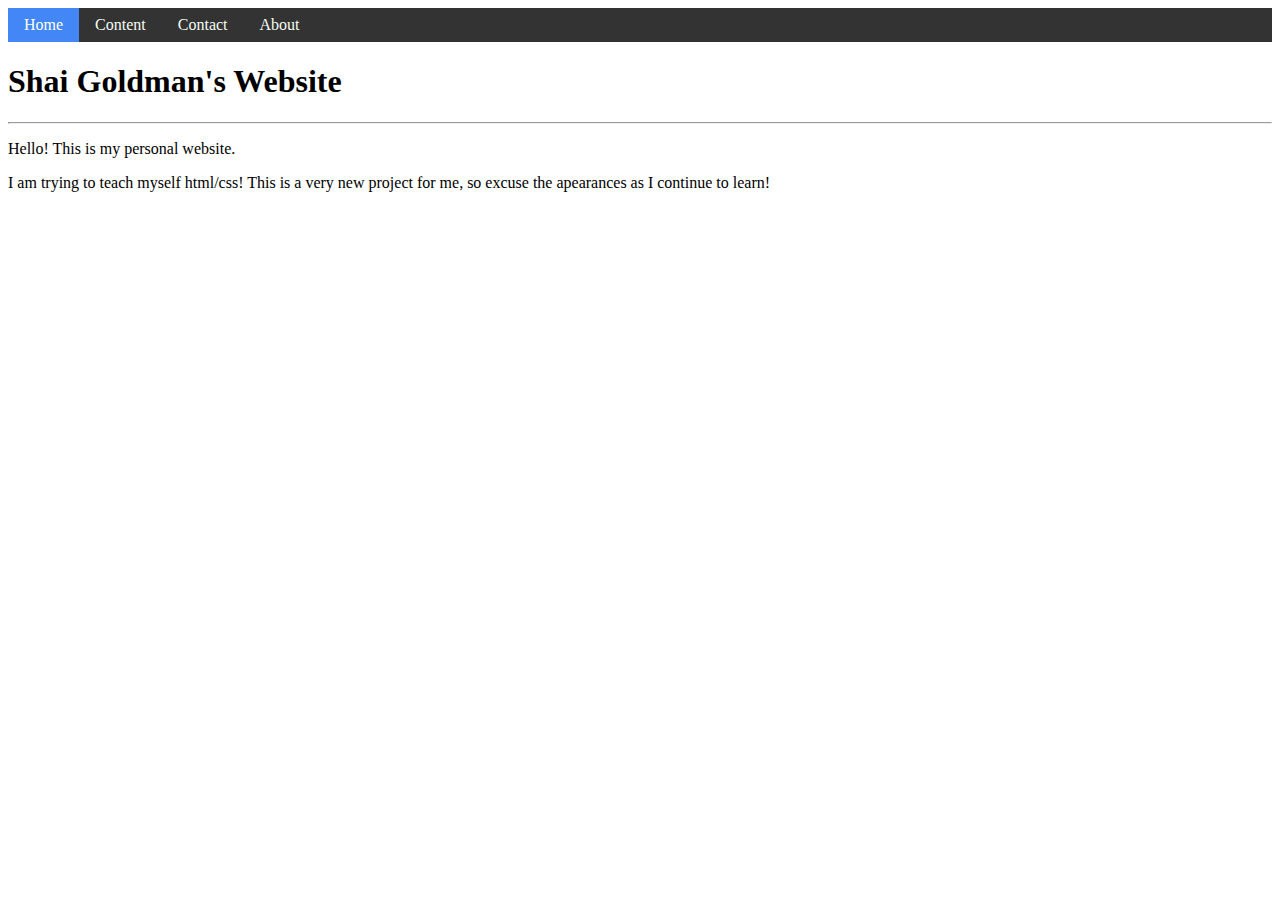
<file: index.html>
<!DOCTYPE html>
<html>
  <head>
    <meta charset="UTF-8">
    <link rel="stylesheet" href="styles.css">
    <meta name="description"
          content="This is Shai Goldman's Personal website. I just started making it!"
          >
    <title>Shai Goldman</title>
  </head>
  <body>

    <header>
      <!--nav bar-->
      <ul>
        <li><a class="active" href="index.html">Home</a></li>
        <li><a href="news.asp">Content</a></li>
        <li><a href="contact.asp">Contact</a></li>
        <li><a href="about.html">About</a></li>
      </ul>
      <!--end nav bar-->
      <h1>Shai Goldman's Website</h1>
      <hr>
    </header>

    <main>
    <p> Hello! This is my personal website. </p>
    <p> I am trying to teach myself html/css! This
      is a very new project for me, so excuse the apearances
      as I continue to learn! </p>
    </main>

    <footer>

    </footer>


    <!-- this is a comment -->

  </body>

</html>
</file>
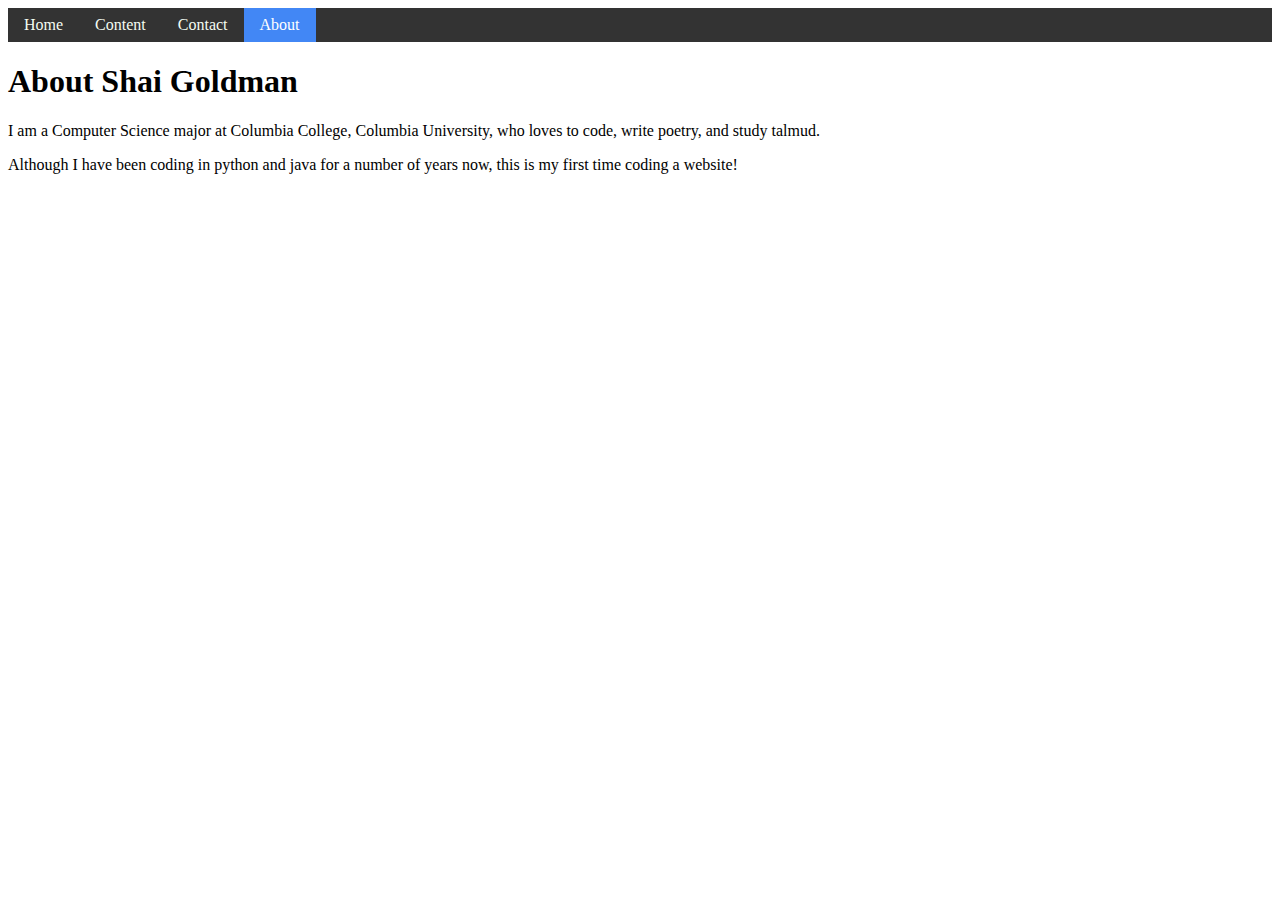
<file: about.html>
<!DOCTYPE html>
<html>
  <head>
    <meta charset="UTF-8">
    <meta name="description"
          content="This is Shai Goldman's about page."
          >
    <title>Shai Goldman</title>
    <link rel="stylesheet" href="styles.css">
  </head>
  <body>
    <header>
      <!--nav bar-->
      <ul>
        <li><a href="index.html">Home</a></li>
        <li><a href="news.asp">Content</a></li>
        <li><a href="contact.asp">Contact</a></li>
        <li><a class="active" href="about.html">About</a></li>
      </ul>
      <!--end nav bar-->
    </header>
    <main>
      <h1> About Shai Goldman </h1>
      <p> I am a Computer Science major at Columbia College,
        Columbia University, who loves to code, write poetry,
        and study talmud. </p>
      <p> Although I have been coding in python and java for
        a number of years now, this is my first time coding
        a website! </p>
    </main>
  </body>


</html>
</file>
<file: styles.css>
/*-----NAV BAR STYLING-----*/
ul {
    list-style-type: none;
    margin: 0;
    padding: 0;
    overflow: hidden;
    background-color: #333;
}
li a {
    display: block;
    color: #f3fcf2;
    padding: 8px 16px;
    text-decoration: none;
    text-align: center;
    float: left;
}
/* Change the link color on hover */
li a:hover {
    background-color: #111;
    color: white;
}
.active {
    background-color: #4287f5;
    color: white;
}
/*-----END NAV BAR---*/
</file>
